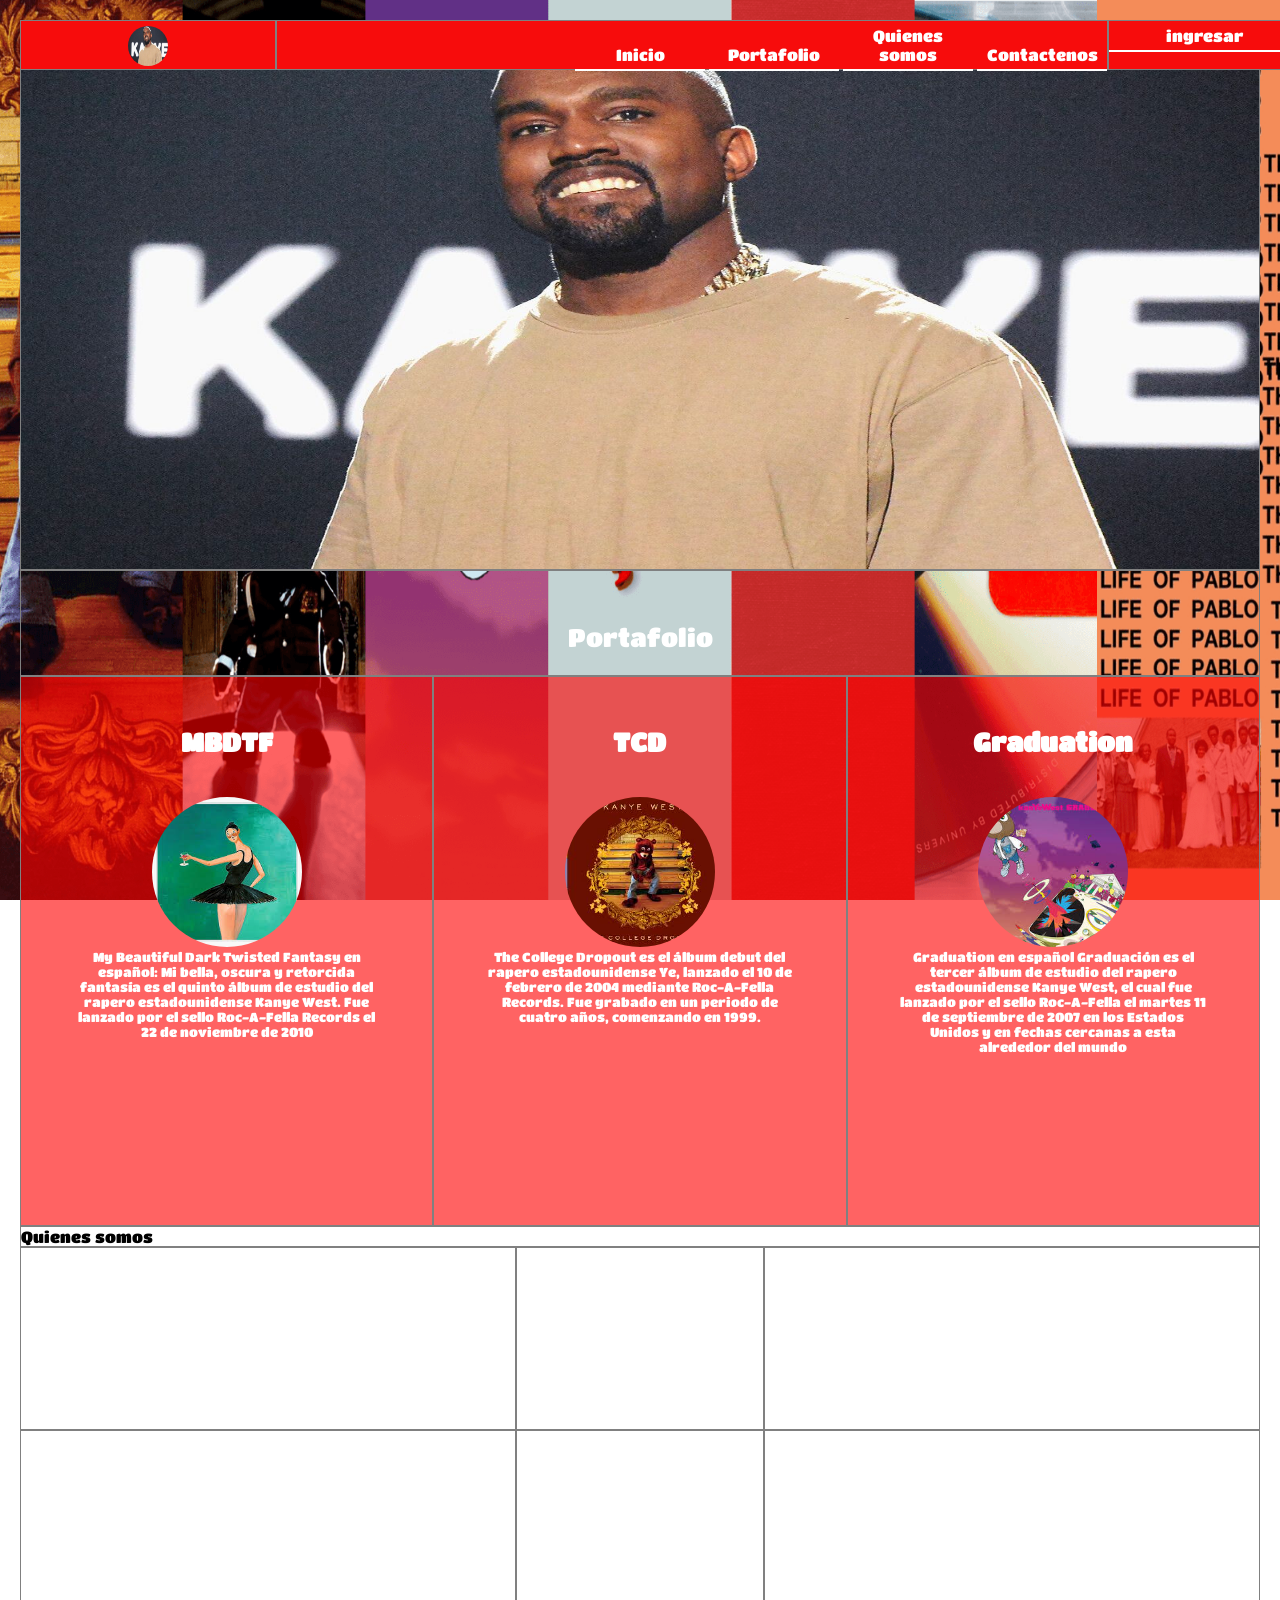
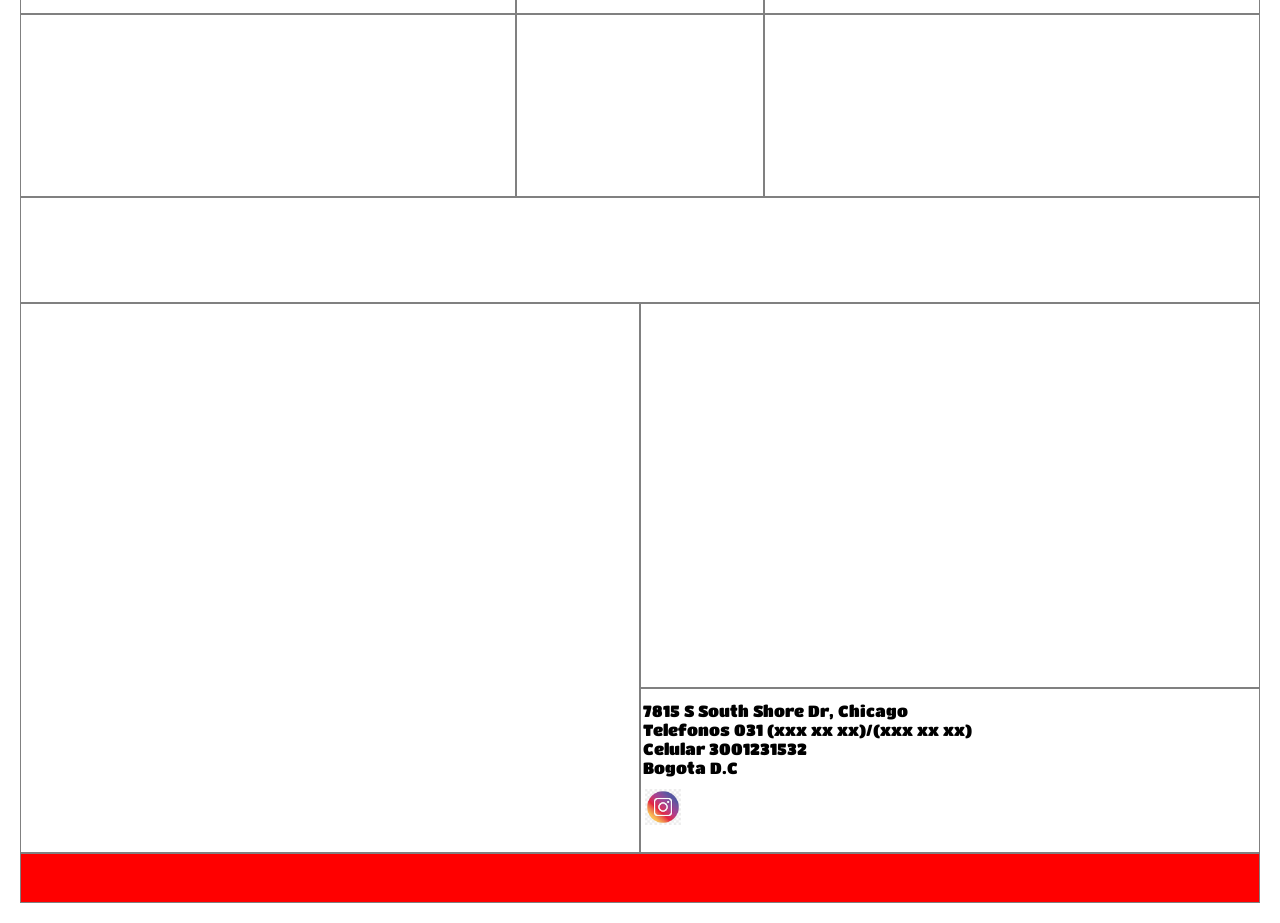
<file: index.html>
<!DOCTYPE html>
<html>

<head>
    <meta charset="utf-8">
<!-- para dispositivos pequeños -->
<meta name="viewport" content="width=device-width, user-scalable=no, initial-scale=1.0,
maximum-scale=1.0,minimum-scale=1.0">
    <title>Empresa</title>
    <link rel="stylesheet" type="text/css" href="css/estilos.css">
    <link rel="shortcut icon" href="img/imagenlogoYE.jpg">
</head>

<body>
    <div class="contenedor">

        <!--navegador-->
        <!--<div id="nav"class=borde></div>-->
        <nav>
            <div class="logo borde">
                <img src="./img/imagenfondoYE.jpg" alt="imagen logo" title="logo empresa">
            </div>
            <div class="navegacion borde">
                <ul>
                    <li><a href="#">Inicio</a></li>
                    <li><a href="#portafolio">Portafolio</a>
                        <ul>
                            <li> <a href="">Productos</a>
                                <ul>
                                    <li><a href="">Producto 1</a></li>
                                    <li><a href="">Producto 2</a></li>
                                    <li><a href="">Producto 3</a></li>
                                </ul>
                            
                            </li>
                            <li> <a href="">servicios</a>
                                <ul>
                                    <li><a href="">Servicio 1</a></li>
                                    <li><a href="">Servicio 2</a></li>
                                    <li><a href="">Servicio 3</a></li>
                                </ul>
                            
                            </li>
                        </ul>
                    </li>
                    <li><a href="#quienes">Quienes somos</a></li>
                    <li><a href="#contacto">Contactenos</a></li>
                </ul>
            </div>
            <div class="ingreso borde">
                <ul>
                    <li><a href="">ingresar</a>
                        <ul>
                            <li><a href="">Registro</a></li>
                            <li><a href="html/ingreso.html">Ingreso</a></li>
                        </ul>
                    </li>
                </ul>
            </div>
        </nav>
        <!-- Encabezado -->
        <!--<div id="header"class=borde></div>-->
        <header class="borde"></header>
        <!-- Portafolio -->
        <div id="portafoliox" class="borde titulo">Portafolio</div>
        <!--podria ser section
<div id="portafolio"class=borde></div>-->
        <main id="portafolio">
            <div class="div-porta borde">
                <h1 style="color: white ;">MBDTF</h1>
                <img src="img/imagen1mbdtfYE.jpg" alt="mbdtf" title="kanye">
                <p style="color: white;">My Beautiful Dark Twisted Fantasy en español: Mi bella, oscura y retorcida
                    fantasía es el quinto álbum de estudio del rapero estadounidense Kanye West. Fue lanzado por el
                    sello Roc-A-Fella Records el 22 de noviembre de 2010</p>
            </div>
            <div class="div-porta borde">
                <h1 style="color: white;">TCD</h1>
                <img src="img/imagenTCDYE.jpg" alt="Kanye">
                <p style="color: white;">The College Dropout es el álbum debut del rapero estadounidense Ye, lanzado el
                    10 de febrero de 2004 mediante Roc-A-Fella Records. Fue grabado en un periodo de cuatro años,
                    comenzando en 1999.​ </p>
            </div>
            <div class="div-porta borde">
                <h1 style="color: white;">Graduation</h1>
                <img src="img/imagenGraduationYE.jpg" alt="Kanye">
                <p style="color: white;">Graduation en español Graduación es el tercer álbum de estudio del rapero
                    estadounidense Kanye West, el cual fue lanzado por el sello Roc-A-Fella el martes 11 de septiembre
                    de 2007 en los Estados Unidos y en fechas cercanas a esta alrededor del mundo</p>
            </div>
        </main>
        <!-- quienes-somos -->
        <div id="quienes" class="borde tituo"> Quienes somos</div>
        <!-- <div id="quienes-somos"class=borde></div> -->
        <section id="quienes-somos">

            <div class="fila">
                <div class="col-ext borde"></div>
                <div class="col-cen borde"></div>
                <div class="col-ext borde"></div>

            </div>
            <div class="fila">

                <div class="col-ext borde"></div>

                <div class="col-cen borde"></div>

                <div class="col-ext borde"></div>

            </div>

            <div class="fila">

                <div class="col-ext borde"></div>

                <div class="col-cen borde"></div>

                <div class="col-ext borde"></div>

            </div>

        </section>

        <!-- contactenos -->
        <div id="contacto" class="borde titulo"> contactenos</div>
        <!-- <div id="contactenos"class=borde></div> -->
        <section id="contactenos">
            <div class="div-contacto borde"></div>
            <div class="div-contacto">
                <div class="div-arr borde">
                    <iframe src="https://www.google.com/maps/embed?pb=!1m18!1m12!1m3!1d2976.409824353095!2d-87.55323922328552!3d41.75482107125566!2m3!1f0!2f0!3f0!3m2!1i1024!2i768!4f13.1!3m3!1m2!1s0x880e283d5e08d2b7%3A0xec6acef1649fe0cd!2s7815%20S%20South%20Shore%20Dr%2C%20Chicago%2C%20IL%2060649%2C%20EE.%20UU.!5e0!3m2!1ses-419!2sco!4v1774021941806!5m2!1ses-419!2sco" width="600" height="450" style="border:0;" allowfullscreen="" loading="lazy" referrerpolicy="no-referrer-when-downgrade"></iframe>
                </div>

                <div class="div-aba borde">
                    <p class="direccion">7815 S South Shore Dr, Chicago</p>
                    <p>Telefonos 031 (xxx xx xx)/(xxx xx xx)</p>
                    <p> Celular 3001231532</p>
                    <p>Bogota D.C</p>
                    <a href="https://www.instagram.com/ye/" target="_blank"> <img class="ig" src="img/iconoig.jpg"></a>
                </div>

            </div>

        </section>

        <!-- pie de página -->
        <!-- <div id="footer"class=borde></div> -->
        <footer class="borde"></footer>
    </div>
</body>

</html>
</file>
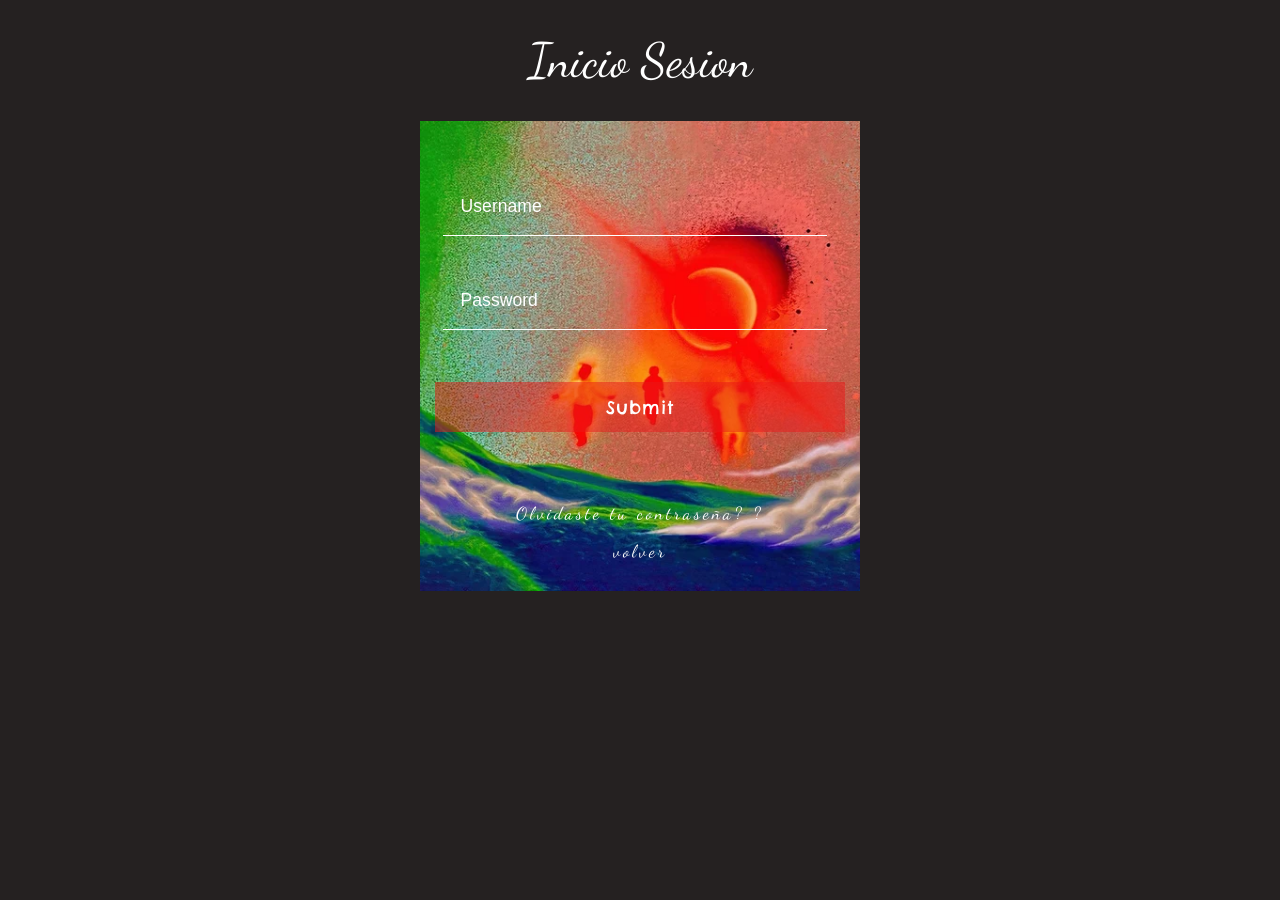
<file: html/ingreso.html>
<!DOCTYPE html>
<html lang="es">
<head>
    <meta charset="utf-8">
    <title></title>
    <link rel="stylesheet" type="text/css" href="../css/estilos-formularios.css">
</head>
<body>
<!--Main-->
    <div class="main">
        <h1>Inicio Sesion</h1>
        <div class="row">
            <div class="form-p">
                <for    m action="si/1admin/mod_3/index-admin.html" method="post">
                    <input class="text" type="text" placeholder="Username" name="Username"

required>

                    <input class="text" type="password" placeholder="Password"

name="Password" required>

                    <input type="submit" value="Submit">
                </form>
                <p><a href="#">Olvidaste tu contraseña? ?</a></p>
         <a href="../index.html">volver</a>
             </div>
         </div>
    </div>
</body>
</html>
</file>
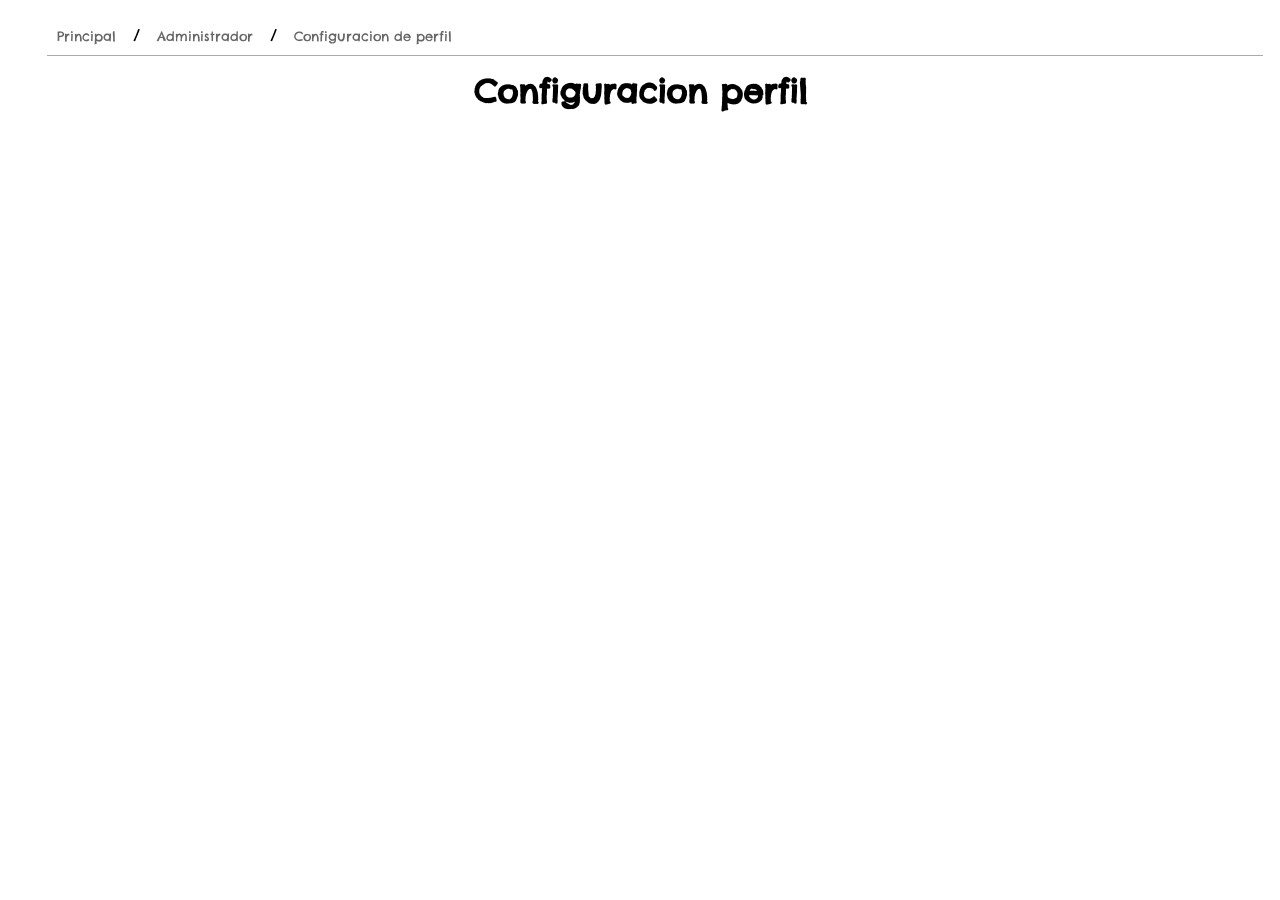
<file: si/1admin/index-admin.html>
<!DOCTYPE html>
<html lang="en">
<head>
    <meta charset="UTF-8">
    <title>Principal Administrador</title>
    <link rel="stylesheet" href="../css/estilos-pagina.css">
</head>
<body>
    <div class="contenedor">
        <nav>
            <a href="principal.html">Principal</a> / <a> Administrador</a> / <a href="reporte-usuarios.html">Configuracion de perfil</a>
        </nav>
        <main>
            <h1>Configuracion perfil</h1>
        </main>
    </div>
</body>
</html>
</file>
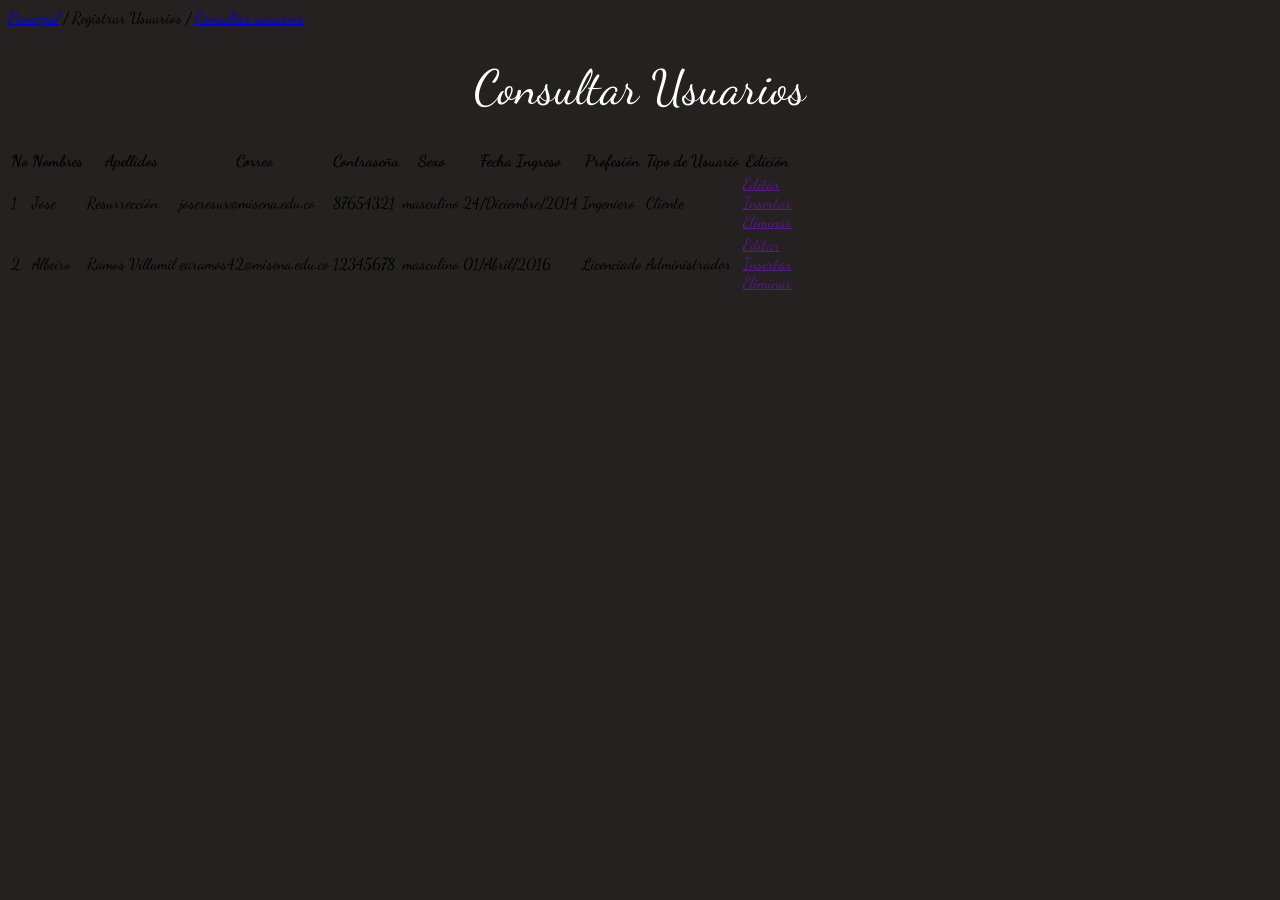
<file: si/1admin/mod_1/consultar-usuarios.html>
<!DOCTYPE html>
<html lang="en">
<head>
    <meta charset="UTF-8">
    <title>Consultar usuarios</title>
    <link rel="stylesheet" href="/css/estilos-formularios.css">
</head>
<body>
    <div class="contenedor">
        <nav>
            <a href="si/1admin/mod_3/principal.html">Principal</a> / <a >Registrar Usuarios</a> / <a

href="consultar-usuarios.html">Consultar usuarios</a>
        </nav>
        <main>
            <h1>Consultar Usuarios</h1>
        <table>
        <tr>
            <th>No</th>
            <th>Nombres</th>
            <th>Apellidos</th>
            <th>Correo</th>
            <th>Contraseña</th>
            <th>Sexo</th>
            <th>Fecha Ingreso</th>
            <th>Profesión</th>
            <th>Tipo de Usuario</th>
            <th>Edición</th>
        </tr>
        <tr>
            <td>1</td>
            <td>Jose</td>
            <td>Resurrección</td>
            <td>joseresur@misena.edu.co</td>
            <td>87654321</td>
            <td>masculino</td>
            <td>24/Diciembre/2014</td>
            <td>Ingeniero</td>
            <td>Cliente</td>
            <td>
                <a href="">Editar</i></a>
                <br>
                <a href="">Insertar</a>
                <br>
                <a href="">Eliminar</a>
            </td>
        </tr>
        <tr>
            <td>2</td>
            <td>Albeiro</td>
            <td>Ramos Villamil</td>
            <td>earamos42@misena.edu.co</td>
            <td>12345678</td>
            <td>masculino</td>
            <td>01/Abril/2016</td>
            <td>Licenciado</td>
            <td>Administrador</td>
            <td>
                <a href="">Editar</i></a>
                <br>
                <a href="">Insertar</a>
                <br>
                <a href="">Eliminar</a>
            </td>
        </tr>
        </table>
        </main>
    </div>
</body>
</html>
</file>
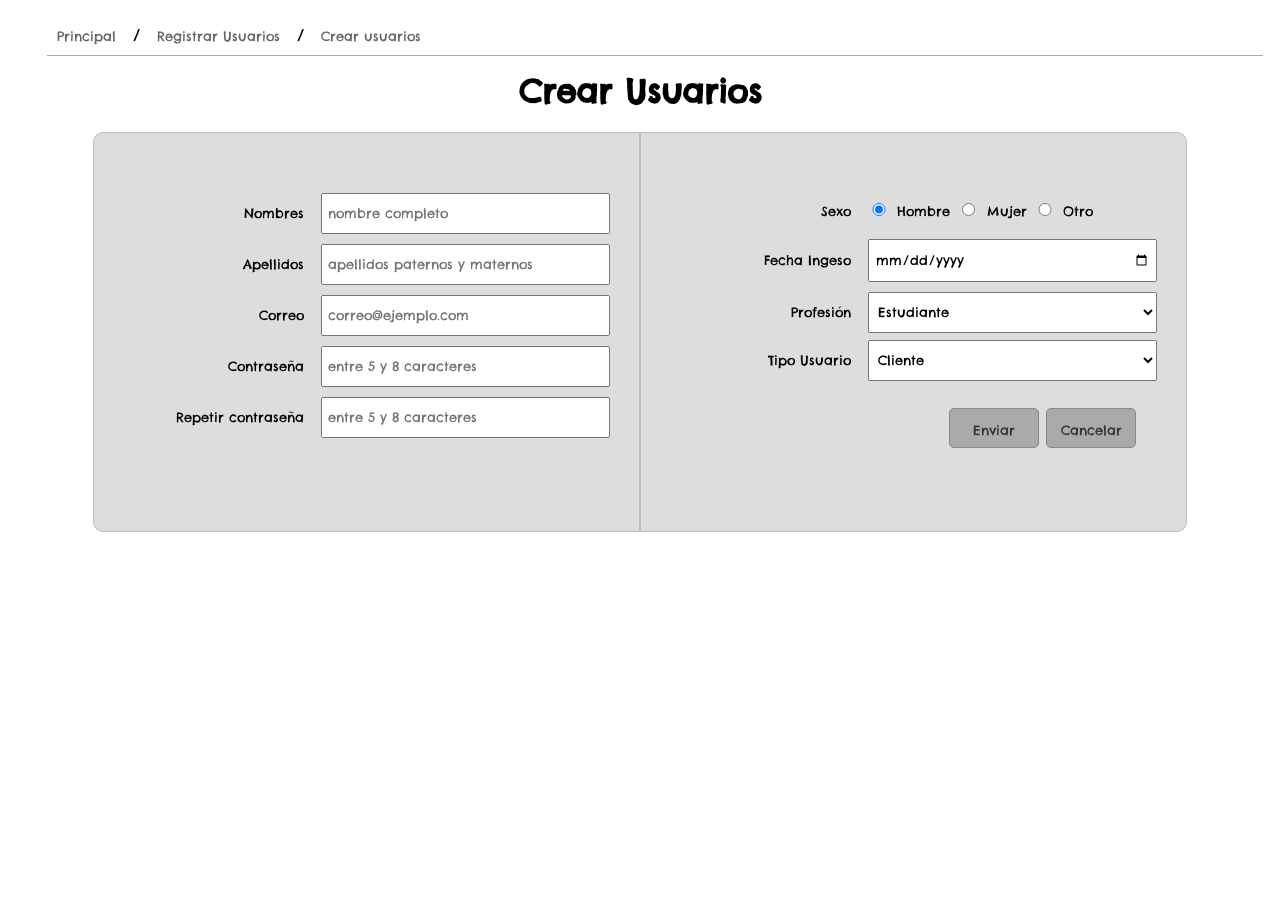
<file: si/1admin/mod_1/crea-usuarios.html>
<!DOCTYPE html>
<html lang="en">

<head>
    <meta charset="UTF-8">
    <title>Crear usuarios</title>
    <link rel="stylesheet" href="/si/css/estilos-pagina.css">
</head>

<body>
    <div class="contenedor">
        <nav>
            <a href="/si/1admin/mod_3/principal.html">Principal</a> / <a>Registrar Usuarios</a> / <a href="crea-usuarios.html">Crear
                usuarios</a>
        </nav>
        <main>
            <h1>Crear Usuarios</h1>
            <div class="form-comp">
                <div class="form-doble borde-izq">
                    <form action="" method="">
                        <div class="form-cuerpo">
                            <div>
                                <label for="nombre">Nombres</label>
                                <input type="text" name="nombre" id="nombre" placeholder="nombre completo">
                            </div>
                            <div>
                                <label for="apellido">Apellidos</label>
                                <input type="text" name="apellidos" id="apellidos"
                                    placeholder="apellidos paternos y maternos">

                            </div>
                            <div>
                                <label for="correo">Correo</label>
                                <input type="email" name="correo" id="correo" placeholder="correo@ejemplo.com">
                            </div>
                            <div>
                                <label for="contrasena">Contraseña</label>
                                <input type="password" name="contrasena" id="contrasena"
                                    placeholder="entre 5 y 8 caracteres">
                            </div>
                            <div>
                                <label for="contrasena">Repetir contraseña</label>
                                <input type="password" name="contrasena" id="contrasena"
                                    placeholder="entre 5 y 8 caracteres">
                            </div>
                        </div>
                        <div class="form-pie">

                        </div>
                    </form>
                </div>
                <div class="form-doble borde-der">
                    <form action="" method="">
                        <div class="form-cuerpo">
                            <div class="tipo-radio">
                                <label for="">Sexo</label>
                                <input type="radio" name="gender" value="male" checked>

                                Hombre

                                <input type="radio" name="gender" value="female"> Mujer
                                <input type="radio" name="gender" value="other"> Otro
                            </div>
                            <div>
                                <label for="fecha-ingreso">Fecha Ingeso</label>
                                <input type="date" name="fecha-ingreso" id="apellidos">
                            </div>
                            <div>
                                <label for="correo">Profesión</label>
                                <select name="cars">
                                    <option value="volvo">Estudiante</option>
                                    <option value="saab">Ingeniero</option>
                                    <option value="fiat">Licenciado</option>
                                </select>
                            </div>
                            <div>
                                <label for="correo">Tipo Usuario</label>
                                <select name="cars">
                                    <option value="volvo">Cliente</option>
                                    <option value="saab">Empleado</option>
                                    <option value="fiat">Proveedor</option>
                                    <option value="audi">Administrador</option>
                                </select>
                            </div>
                        </div>
                        <div class="form-pie">
                            <div>
                                <a href="/index.html">Enviar</a>
                                <a href="/index.html">Cancelar</a>
                            </div>
                        </div>
                    </form>
                </div>
            </div>
        </main>
    </div>
</body>

</html>
</file>
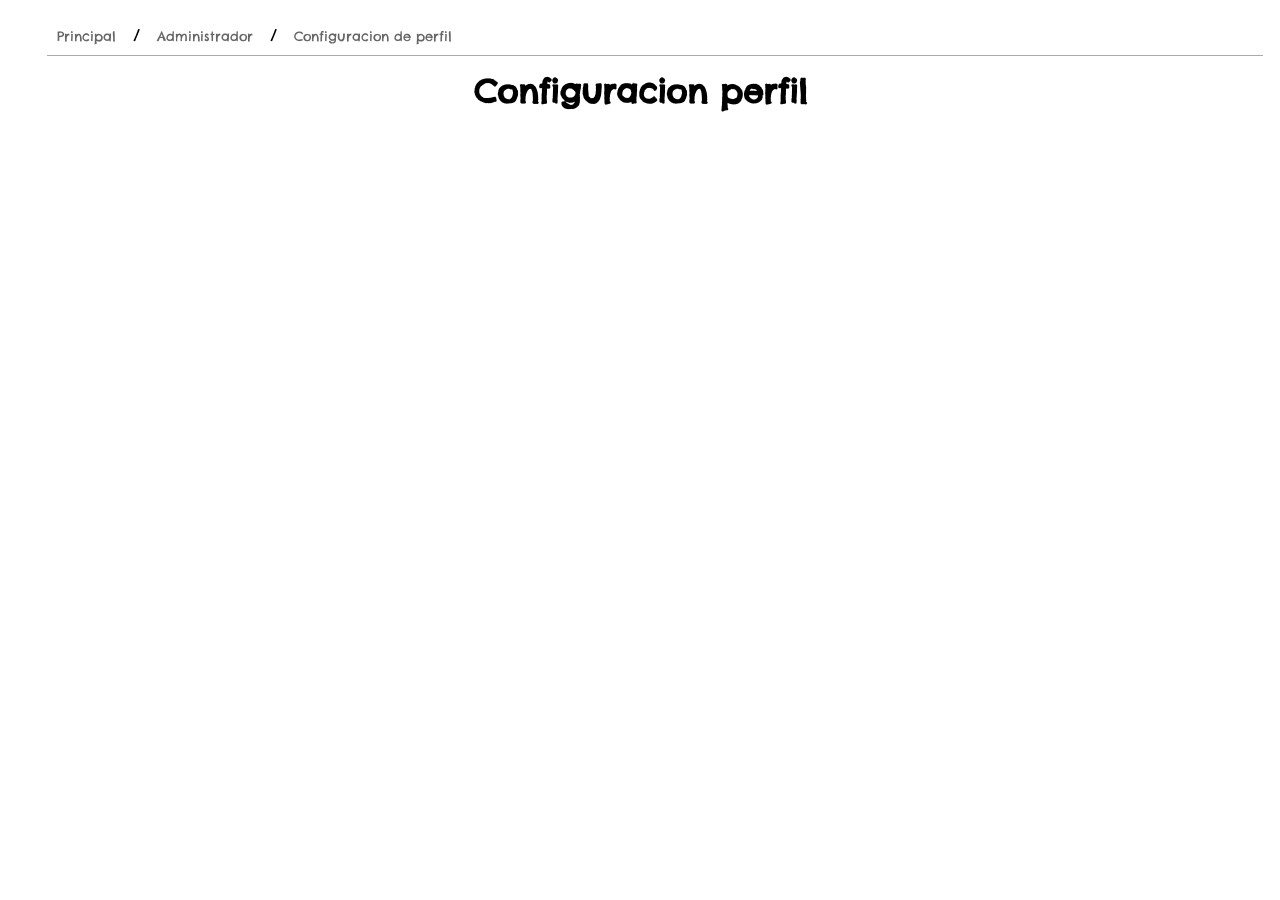
<file: si/1admin/mod_3/index-admin.html>
<!DOCTYPE html>
<html lang="en">
<head>
    <meta charset="UTF-8">
    <title>Principal Administrador</title>
    <link rel="stylesheet" href="/si/css/estilos-pagina.css">
</head>
<body>
    <div class="contenedor">
        <nav>
            <a href="principal.html">Principal</a> / <a> Administrador</a> / <a href="reporte-usuarios.html">Configuracion de perfil</a>
        </nav>
        <main>
            <h1>Configuracion perfil</h1>
        </main>
    </div>
</body>
</html>
</file>
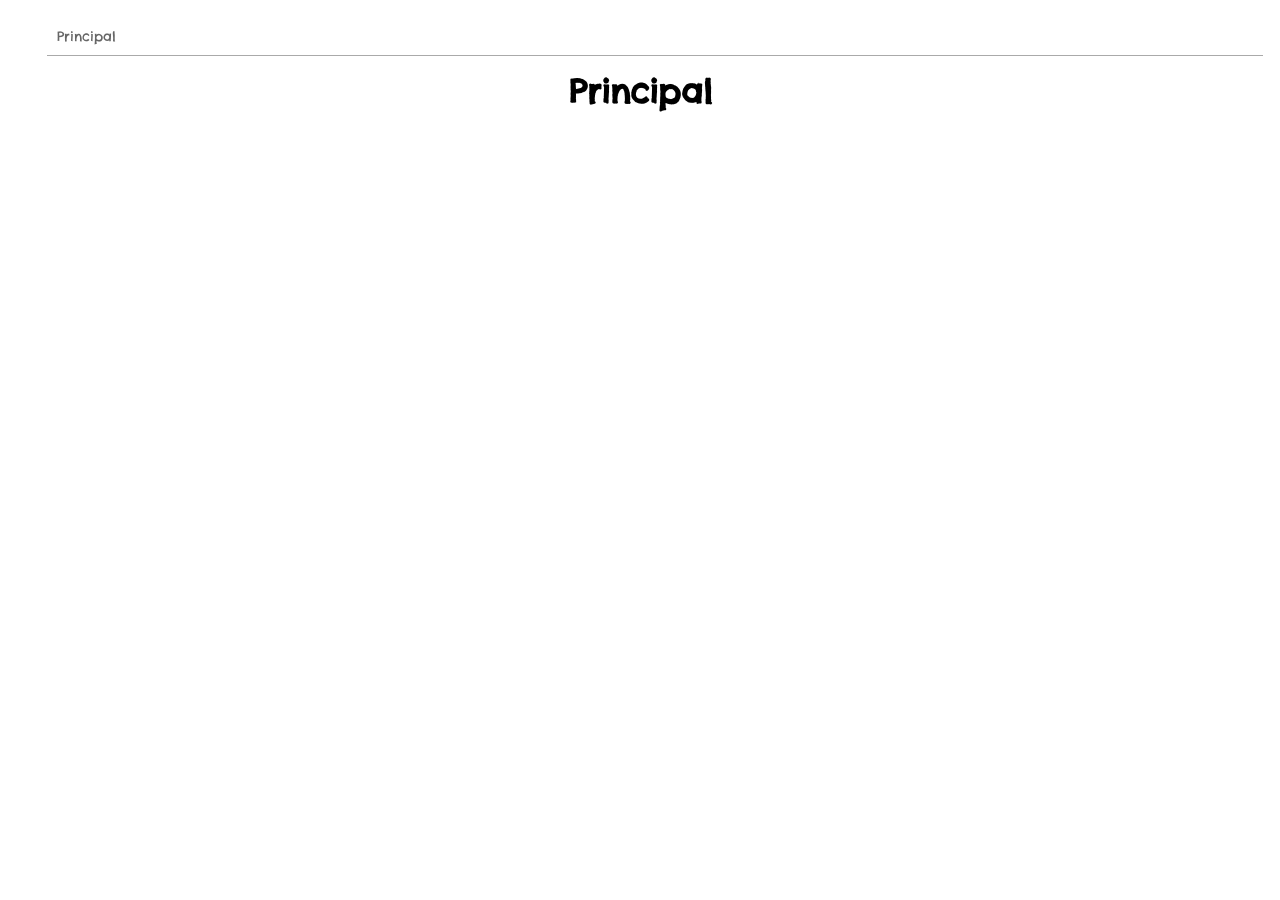
<file: si/1admin/mod_3/principal.html>
<!DOCTYPE html>
<html lang="en">
<head>
    <meta charset="UTF-8">
    <title>Principal Administrador</title>
    <link rel="stylesheet" href="/si/css/estilos-pagina.css">
</head>
<body>
    <div class="contenedor">
        <nav>
            <a href="principal.html">Principal</a>
        </nav>
    <main>
        <h1>Principal</h1>
    </main>
    </div>
</body>
</html>
</file>
<file: css/estilos.css>
@import url('https://fonts.googleapis.com/css2?family=Titan+One&display=swap');

body {
    padding: 20px;
    background-image: url(../img/imagenfondoPagina.png);
    background-size: 100% 100%;
    background-attachment: fixed;
    font-family: "Titan One", sans-serif;
}

*{
box-sizing: border-box;
/*controlar dimensiones sin que se vean afectadas
por el border o por el paddinga*/
margin:0;
padding: 0;
}
/*clases especiales*/
.borde{
border:1px solid gray;
}

.titulo {
    border: 1px solid gray;
    height: 50px;
    padding: 52px;
    background-color: rgba(0, 0, 0,);
    font-family: "Titan One", sans-serif;
    color: white;
    text-align: center;
    font-size: 25px;
}

/*navegador*/
nav{
width: 100%;
height: 50px;
background-color: #F70C0C;
position: fixed;
max-width: 1280px;
}
/*La suma da 100=65+15+20*/
.logo{
width: 20%;
height: 100%;
float: left;
padding: 5px;
text-align: center;
}

.logo img{
width: 40px;
height: 40px;
border-radius: 60%;

}
.navegacion{
    width: 65%;
    height: 100%;
    float: left;
}
.ingreso {
    width: 15%;
    height: 100%;
    float: left;
}

/*#titulo1{
width: 100%;
height: 50px;
}*/

.contenedor {
    width: 100%;
    max-width: 1280px;
    margin: auto;
}
main#portafolio{/*tiene que estar pegado para que sepa que es de esa etiqueta
si se separa pensara que es de alguna del interior*/
width: 100%;
height: 550px;
background: rgba(255, 0, 0, 0.61);
}
.div-porta{
width: 33.33%;
height:100%;
float: left;
text-align: center;
padding: 50px;
font-size: 13px;
}
.div-porta img {
    width: 150px;
    height: 150px;
    margin: 40px 0px 0px;
    border-radius: 50%;
}
/*quinenes-somos
#titulo2{
width: 100%;
height: 50px;
}*/
section#quienes-somos{
width: 100%;
height: 550px;
}
.fila{
width: 100%;
height: 33.33%;
}
.col-ext{
width: 40%;
height: 100%;
float: left;
}
.col-cen{
width: 20%;
height: 100%;
float: left;
}
/*contactenos
#titulo3{
width: 100%;
height: 50px;
}*/
section#contactenos{
width: 100%;
height: 550px;
}
.div-contacto{
width: 50%;
height: 100%;
float: left;

}


.div-arr iframe{
    width: 100%;
    height: 100%;
    /*padding: 30px;*/
    border: 0;
}
.div-arr{
width: 100%;
height:70%;
}
.div-aba{
width: 100%;
height:30%;
padding: 2px;
background: rgb(255, 255, 255,0.9);
}

.direccion{
    margin-top: 10px;
}

.ig{
    width: 40px;
    height: 40px;
    padding: 2px;
    margin-top: 10px;
}
/*footer*/
footer{
width: 100%;
height: 50px;
background-color: red   ;
}

header{
    width: 100%;
    height: 550px;
    background-image: url(../img/imagenfondoYE.jpg);
    background-size: 100% 100%;
}



nav ul{
    list-style: none;
    text-align: right;
}
nav ul li{  
    width: 130px;
    background-color: #F70C0C;
}
nav .navegacion>ul>li{

display:inline-block;
}

nav .ingreso ul li{
    width: 100%;

}
nav ul li a{    
    display:block;
    text-decoration: none;
    color: white;
    padding: 5px 2px;
    text-align: center;
    border-bottom: 2px solid white;
}
/*Recuerde hover es una pseudo-clase
el proposito es que algo cambie o resalte cuando pase el cursor
por descendencia el elemento <a> tendrá este efecto*/
nav ul li a:hover{
    background: rgba(0, 0, 0, 0.5);
    border-bottom: 2px solid rgb(0, 0, 0);

}

/*nivel 1 -primer despliegue*/
nav li ul{
    position: absolute;
    display: none;
}
nav ul li:hover>ul{
    display: block;
}

nav .ingreso li ul{
    width: 14%;
}
nav li ul li{
    position: relative;
}
/*nivel 2 -despligues laterales+*/
nav li ul li ul{
    left: 130px;
    top: 2px;
}
</file>
<file: css/estilos-formularios.css>
@import url('https://fonts.googleapis.com/css2?family=Dancing+Script&display=swap');
@import url('https://fonts.googleapis.com/css2?family=Chelsea+Market&display=swap');
body {
font-family:'Dancing Script', cursive;
background: #252121;
background-attachment: fixed;
}
h1 {
font-family: 'Dancing Script', cursive;
text-align: center;
font-size: 3em;
color: #fff;
font-weight: 100;
}

.row {
background-image: url(../img/imgfondoIngreso.webp); /*Se agrega una imagen de fondo para el
ingreso.html*/
background-size: cover;
width: 420px;
height: 450px;
padding: 10px;
margin: auto;
/*border-top: 7px solid #e42148;*/
}
.form-p {
padding: 5px;
}
/*input[type="text"],
input[type="password"]
Lo escrito anteriormente es lo mismo que decir .text*/
.text{
display: block;
width: 85%;
border: none;
border-bottom: solid 1px #fff;
padding: 1em;
font-size: 1em;
font-family:'Chelsea Market', cursive;
color: #fff;
margin: 35px 0 0;
margin-left: 8px;
outline: none;
-webkit-transition: all 0.3s cubic-bezier(0.64, 0.09, 0.08, 1);
transition: all 0.3s cubic-bezier(0.64, 0.09, 0.08, 1);
background-color: transparent;
}
/*::seudoelemento, el placeholder es la indicación que esta
interna en el input donde ingresan los datos*/
::-webkit-input-placeholder {
color: #fff;
font-family: 'Dosis', sans-serif;
}
input[type="submit"] {
font-size: 1em;
background-color: rgba(235, 24, 24, 0.5);
color: #fff;
font-family:'Chelsea Market', cursive;
width: 100%;
height: 50px;
outline: none;
border: none;
/*cursor: pointer;*/
margin: 3em 0;
-webkit-transition: 0.5s all;
-ms-transition: 0.5s all;
transition: 0.5s all;
text-align: center;
letter-spacing: 1px;
}

input[type="submit"]:hover {
background-color: black;
-webkit-tranform: translateY(9px);
-ms-tranform: translateY(9px);
-o-tranform: translateY(9px);
transform: translateY(9px);
}
.form-p {
margin-top: 5px;
font-size: 1.1em;
color: #fff;
letter-spacing: 3px;
text-align: center;
}
.form-p a {
color: #fff;
text-decoration: none;
-webkit-transition: .5s all;
-ms-transition: .5s all;
transition: .5s all;
}
.form-p a:hover {
color: #1abc9c;
}
</file>
<file: si/css/estilos-pagina.css>
@import url('https://fonts.googleapis.com/css2?family=Chelsea+Market&display=swap');
*{
box-sizing: border-box;
margin: 0;
padding: 0;
font-family: 'Chelsea Market', cursive;
}
/* Clases especiales*/
.borde-izq{
border-radius: 10px 0 0 10px;
}
.borde-der{
border-radius: 0 10px 10px 0;
}
/* Contenedor */
.contenedor{
width: 95%;
margin: auto;

}
nav{
width: 100%;
padding: 10px 0;
margin: 15px;
border-bottom: 1px solid #aaa;
}
nav a{
text-decoration: none;
padding: 0 10px;
color: #666;
font-size: 0.8em;
}
nav a:hover{
color: #000;
background: rgba(0,0,0,0.2);
}
/* Área de trabajo */
main{
}
/* Títulos */
main h1{
text-align: center;
margin-bottom: 20px;
}
/* Imágenes */
main img{
display: block;
width: 80%;
height: auto;
margin: auto;
}
/* Formularios */
.form-comp{
width: 90%;
margin: auto;
}
.form-doble{
width: 50%;
height: 400px;
background: #ddd;
border: 1px solid #bbb;
padding: 30px 0;
float: left;

}
form{
width: 100%;
padding: 20px 0;
}
form .form-enc{
width: 100%;
padding: 10px;
margin-bottom: 10px;
border-bottom: 1px solid #aaa;
}
form h1{
text-align: center;
background: #eee;
padding:5px;
}
form .form-cuerpo{
width: 100%;
padding: 10px;
}
form label, form input{
display: inline-block;
margin-bottom: 10px;
}
form label{
padding: 10px;
width: 40%;
text-align: right;
font-size: 0.8em;
}
form input, form select{
padding: 10px 5px;
width: 55%;
}
form .tipo-radio{
font-size: 0.8em;
}
form .tipo-radio label{
font-size: 1em;
}
form input[type="radio"]{
width: 5%;
}
form .form-pie{
width: 100%;
padding: 10px 50px 0 10px;
text-align: right;
}
form a{

display: inline-block;
width: 90px;
height: 40px;
padding: 13px;
background: #aaa;
text-decoration: none;
text-align: center;
color: #333;
font-size: 0.8em;
border-radius: 5px;
border: 1px solid #888;
}
form .olvido{
padding: 0;
background: 0;
width: 180px;
text-align: right;
}
form a:hover{
background: rgba(0,0,0,0.5);
}
form .olvido:hover{
background: 0;
color: #999;
}
/* Estilos de Tablas */
table {
width: 90%;
margin: auto;
border-collapse: collapse;
font-size: 0.7em;
width: 100%;
}
th{
background: #333;
color: #fff;
}
td, th {
text-align: center;
border: 1px solid #ddd;
padding: 8px;
}
tr:nth-child(even) {
background-color: #ddd;
}
</file>
